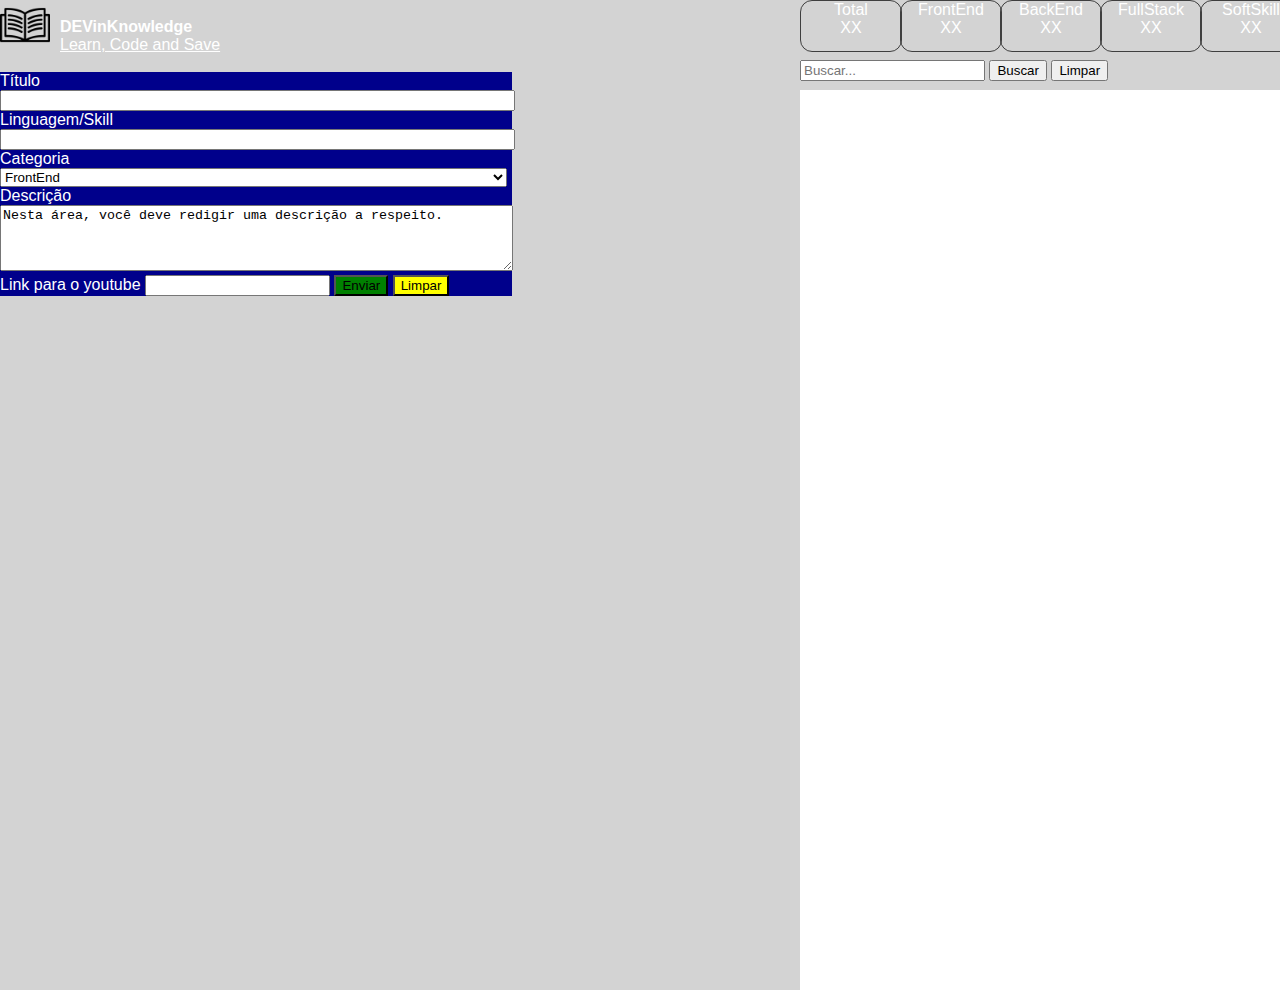
<file: index.html>
<!DOCTYPE html>
<html lang="pt-br">
<head>
    <meta charset="UTF-8">
    <meta http-equiv="X-UA-Compatible" content="IE=edge">
    <meta name="viewport" content="width=device-width, initial-scale=1.0">
    <link rel="stylesheet" href="style.css">
    <link rel="icon" href="icone.ico" type="image/x-icon">
    <title>DEVinKnowledge</title>
</head>
<body>

    <header>
        <img src="Imagens/icone.png" alt=""><br>
        <div class="texto">
            <strong>DEVinKnowledge</strong>  
            <br>
            <u>Learn, Code and Save</u>
        </div><br>
    </header>
    
    <br><br>

    <section class="formulario">

        <form>
            <!-- CAMPO TÍTULO -->
            <label for="titulo">Título</label><br>
            <input type="text" minlength ="8" maxlength="64" id="titulo" name="titulo"  class="formDados" required><br>
    
            <!-- CAMPO LINGUAGEM -->
            <label for="lin_ski">Linguagem/Skill</label><br>
            <input type="text" minlength ="2" maxlength="16" id="lin_ski" name="lin_ski" class="formDados" required><br>
    
            <!-- CAMPO CATEGORIA -->
            <label for="cat">Categoria</label><br>
            <select name="Categoria" id="cat" class="formDados">
                <option value="FrontEnd">FrontEnd</option>
                <option value="BackEnd">BackEnd</option>
                <option value="FullStack">FullStack</option>
                <option value="Comportamental/Soft">Comportamental/Soft</option>
            </select>
    
            <br>
            
            <!-- CAMPO DESCRIÇÃO -->
            <label for="desc">Descrição</label><br>
            <textarea id="desc" name="desc" rows="4" cols="50" class="formDados">Nesta área, você deve redigir uma descrição a respeito.</textarea>
    
            <br>
    
            <!-- CAMPO LINK -->
            <label for="desc">Link para o youtube</label>
            <input type="url"/>
            
            <!-- BOTÕES PARA ENVIAR -->
            <button class="btn_Enviar" type="submit">Enviar</button>
            <button class="btn_Limpar" type="reset">Limpar</button>
        </form>

    </section>

    <section class="consulta">

        <div class="total">
            Total<br>XX
        </div>

        <div class="frontend">
            FrontEnd<br>XX
        </div>

        <div class="backend">
            BackEnd<br>XX
        </div>

        <div class="fullstack">
            FullStack<br>XX
        </div>

        <div class="softskill">
            SoftSkill<br>XX
        </div>

        <div class="divBusca">
            <form>
                <input type="text" id="txtBusca" placeholder="Buscar..." required/>
                <button id="btnBusca">Buscar</button>
                <button type="reset">Limpar</button>
            </form>
        </div>

        <div class="resultados">

        </div>


    </section>
    
    
    
    
    
</body>
</html>
</file>
<file: style.css>
body{
    background-color: lightgray;
    margin: 0;
	padding: 0;
	border: 0;
	font-size: 100%;
	font-family: Verdana, Geneva, Tahoma, sans-serif;
	vertical-align: baseline;
    color: white;
}

img{
    width: 50px;
    position:absolute;
}

.texto{
    position:absolute;
    left: 60px;
}

.btn_Enviar{
    background-color: green;
}
.btn_Limpar{
    background-color: yellow;
}

.formulario{
    background-color: darkblue;
    width: 40%;
}

.formDados{
    width: 99%;
}

.total{
    position:absolute;
    top:0px;
    left: 800px;
    width: 100px;
    height: 50px;
    border: solid 1px rgba(0,0,0,0.7);
    border-radius: 12px;
    text-align: center;
}

.frontend{
    position:absolute;
    top:0px;
    left: 900px;
    width: 100px;
    height: 50px;
    border: solid 1px rgba(0,0,0,0.7);
    border-radius: 12px;
    text-align: center;
}

.backend{
    position:absolute;
    top:0px;
    left: 1000px;
    width: 100px;
    height: 50px;
    border: solid 1px rgba(0,0,0,0.7);
    border-radius: 12px;
    text-align: center;
}

.fullstack{
    position:absolute;
    top:0px;
    left: 1100px;
    width: 100px;
    height: 50px;
    border: solid 1px rgba(0,0,0,0.7);
    border-radius: 12px;
    text-align: center;
}

.softskill{
    position:absolute;
    top:0px;
    left: 1200px;
    width: 100px;
    height: 50px;
    border: solid 1px rgba(0,0,0,0.7);
    border-radius: 12px;
    text-align: center;
}

.divBusca{
    position: absolute;
    top: 60px;
    left: 800px;
}

.resultados{
    position: absolute;
    background-color: white;
    left: 800px;
    top: 90px;

    width: 100%;
    height: 100%;

}
</file>
